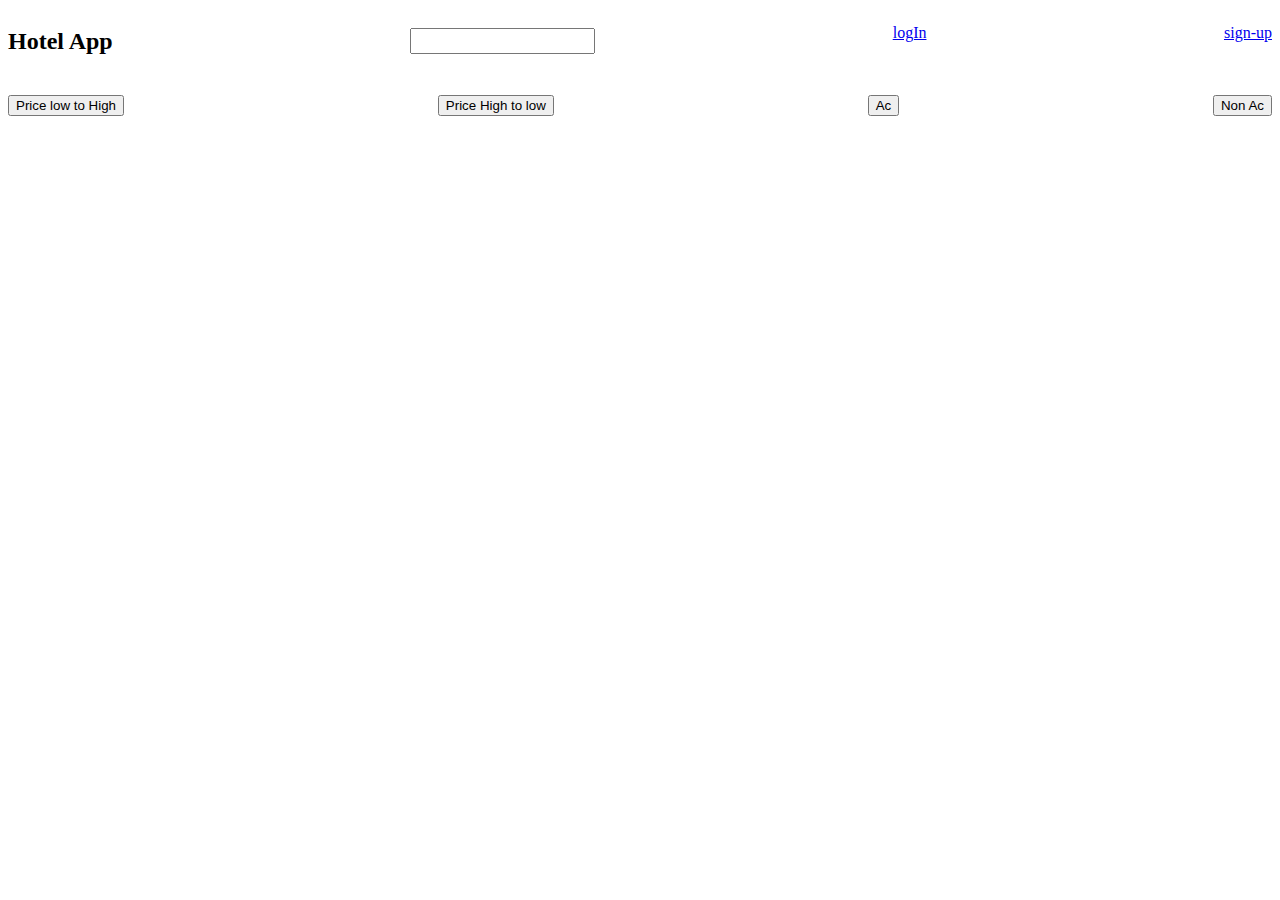
<file: index.html>
<!DOCTYPE html>
<html lang="en">
  <head>
    <meta charset="UTF-8" />
    <meta http-equiv="X-UA-Compatible" content="IE=edge" />
    <meta name="viewport" content="width=device-width, initial-scale=1.0" />
    <title>Document</title>
    <link rel="stylesheet" href="/styles/index.css">
  </head>
  <body>
    <div id="navbar">
      <h2>Hotel App</h2>
      <input type="type" name="" id="query">
      <p id="login"> <a href="login.html">logIn</a> </p>
      <p id="signup"> <a href="signup.html">sign-up</a> </p>
      <!-- the search-box id:- "query"
 - the log-in and sign-up link will have ids:- "login" and "signup" -->
    </div>
    <div id="sorting">
      <button id="sort_lth">Price low to High</button>
      <button id="sort_htl">Price High to low</button>
      
      <button id="filter_ac">Ac</button>
      <button id="filter_nonac">Non Ac</button>
      
      
      <!-- sort by price low to high Id:- "sort_lth"
 - sort by price high to low Id:- "sort_htl"
 - Filter Ac hotels Id:- "filter_ac"
 - Filter Non Ac hotels Id:- "filter_nonac" -->
    </div>
    <div id="hotels_list">
      <!-- - Append all fetched hotels inside div with id:- "hotels_list"
 - Every hotel card will have id:-  "hotel"
 - The book now button will have class as "book" -->
    </div>
  </body>
</html>
<script src="/scripts/index.js"></script>
</file>
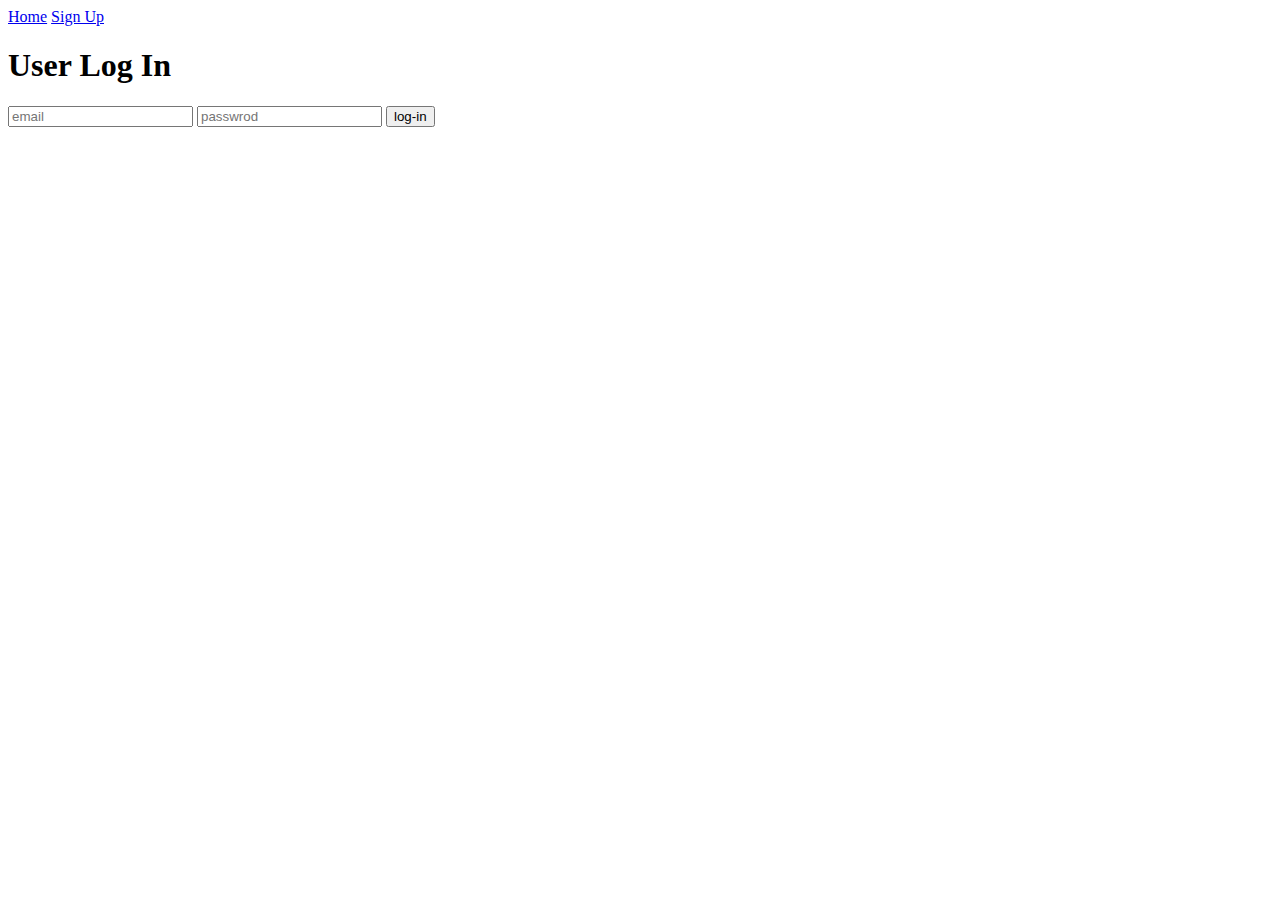
<file: login.html>
<!DOCTYPE html>
<html lang="en">
  <head>
    <meta charset="UTF-8" />
    <meta http-equiv="X-UA-Compatible" content="IE=edge" />
    <meta name="viewport" content="width=device-width, initial-scale=1.0" />
    <title>Log-In</title>
  </head>
  <body>
    <div id="navbar">
      <a href="/index.html" id="home">Home</a>
      <a href="/signup.html" id="signUp">Sign Up</a>
    </div>
    <div id="form">
      <h1>User Log In</h1>
      <form  id="for" onsubmit="subFun(event)">
        <input type="email" placeholder="email" id="email">
      <input type="text" placeholder="passwrod" id="password">
      <input type="submit" value="log-in" id="log_in">
      </form>
      
      <!-- - The input fields will have ids:- "email" and "password"
  - The log-in button will have id:- "log_in".   -->
    </div>
  </body>
</html>
<script src="/scripts/login.js"></script>
</file>
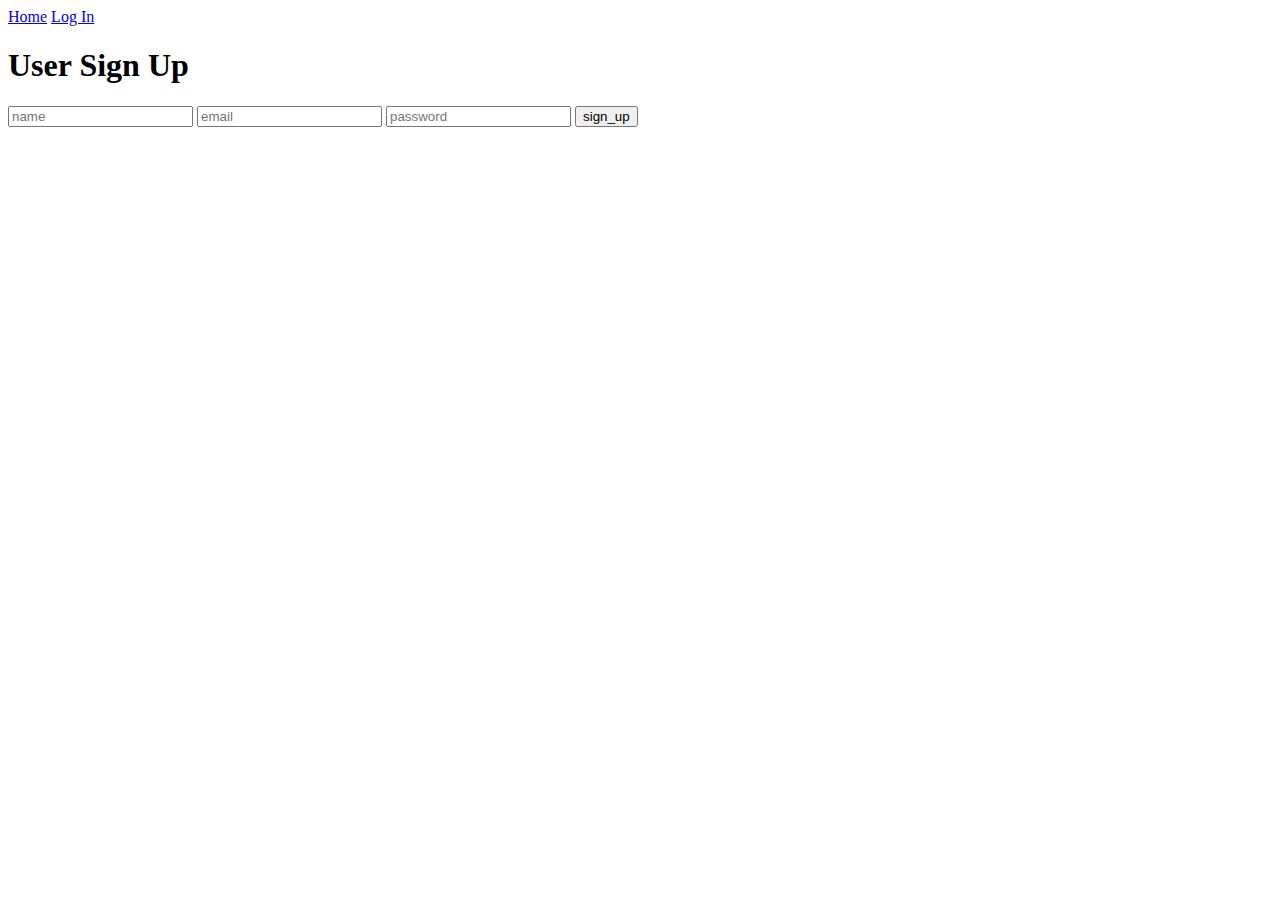
<file: signup.html>
<!DOCTYPE html>
<html lang="en">
  <head>
    <meta charset="UTF-8" />
    <meta http-equiv="X-UA-Compatible" content="IE=edge" />
    <meta name="viewport" content="width=device-width, initial-scale=1.0" />
    <title>Sign-Up</title>
  </head>
  <body>
    <div id="navbar">
      <a href="./index.html" id="home">Home</a>
      <a href="./login.html" id="logIn">Log In</a>
    </div>
    <div id="form" >
     
      <h1>User Sign Up</h1>
      <!-- - The input fields will have ids:- "name", "email" and "password"
  - The sign-up button will have id:- "sign_up". -->
  <form action="" id="sub" onsubmit="subForm(event)">
    <input type="text" placeholder="name" id="name">
    <input type="email" placeholder="email" id="email">
    <input type="number" placeholder="password" id="password">
    <input type="submit" value="sign_up" id="sign_up">

  </form>
    
    
    </div>
  </body>
</html>
<script src="/scripts/signUp.js"></script>
</file>
<file: styles/index.css>
#navbar{
    display: flex;
    justify-content: space-between;
 }
 input{
    height: 20px;
    margin-top: 20px;
 }
 /* #box{
    width: 250px;

 } */
 
 #img{
     width: 300px;
 }
 #hotels_list{
  display: grid;
  grid-template-columns: repeat(4,1fr);
  gap: 20px;

 }
 #sorting{
    display: flex;
    justify-content: space-between;
    
   text-align: center;
  
    margin-top: 20px;
    margin-bottom: 20px;

 }
</file>
